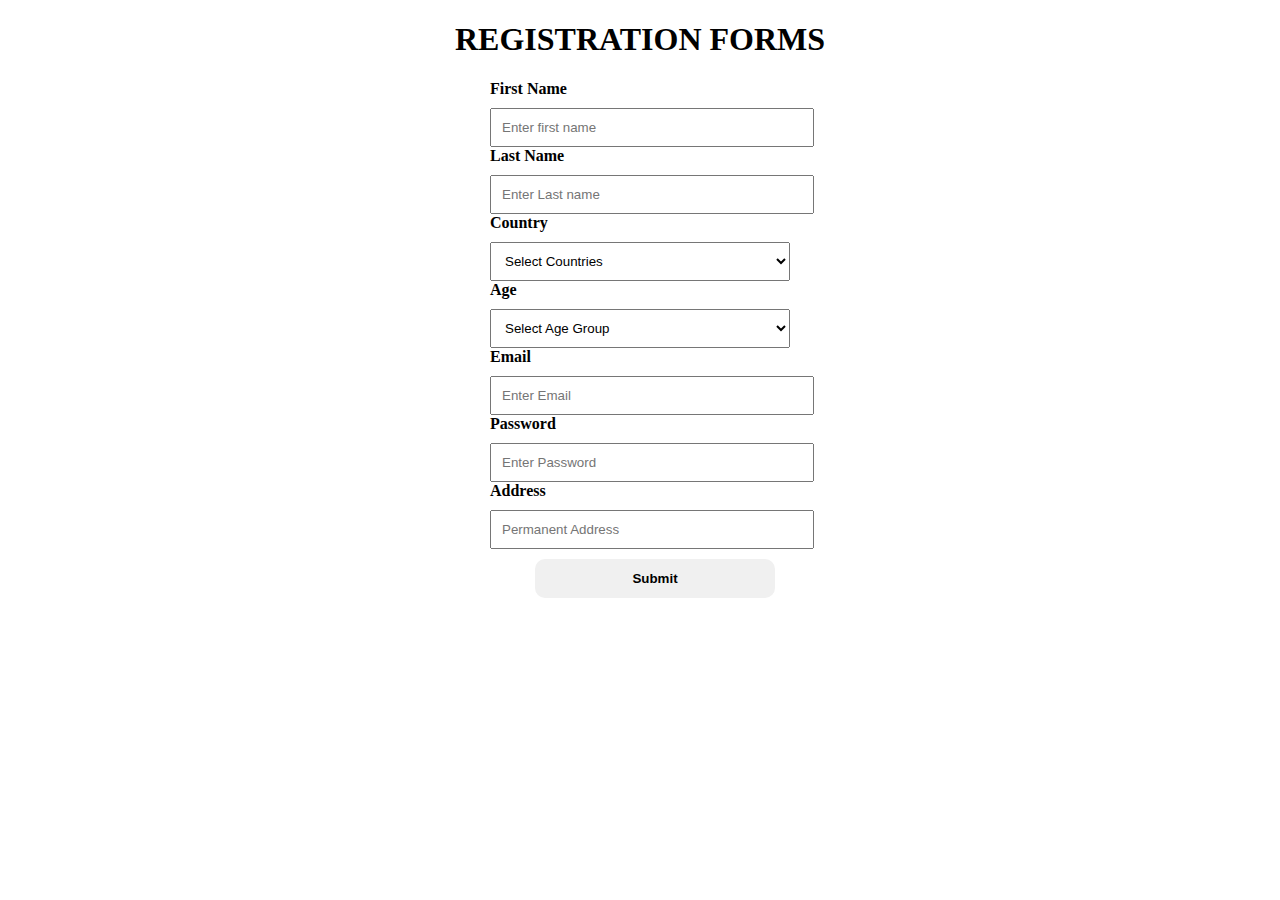
<file: index.html>
<!DOCTYPE html>
<html>
<head>
	<title></title>
	<link rel="stylesheet" type="text/css" href="css/style.css">
	<script type="text/javascript" src="js/script.js"></script>
</head>
<body>
	<h1>REGISTRATION FORMS</h1>
	<div class="main-form">
	<form name="regform" method="post" onsubmit="return validate()">
	  	<div class="container">
		    <label for="fname"><b>First Name</b></label>
		    <input id="fName" type="text" placeholder="Enter first name" name="Fname" >
		    
		    <label for="lname"><b>Last Name</b></label>
		    <input id="lName" type="text" placeholder="Enter Last name" name="Lname" >

		    <label for="country"><b>Country</b></label>
			<select id="country" name="Country">
				<option value="selected">Select Countries</option>
				<option value="2">Australia</option>
				<option value="3">Canada</option>
				<option value="4">USA</option>
				<option value="5">India</option>
				<option value="6">China</option>
				<option value="7">Japan</option>
			</select>
			
			<label for="age"><b>Age</b></label>
			<select id="agegroup" name="Aged">
				<option value="selected">Select Age Group</option>
				<option value="2">15 - 20</option>
				<option value="3">21 - 30</option>
				<option value="4">31 - 40</option>
				<option value="5">41 - 50</option>
				<option value="6">51 - 60</option>
				<option value="7">61 - 70</option>
			</select>	
		    
		    <label for="email"><b>Email</b></label>
		    <input id="eMail" type="text" placeholder="Enter Email" name="Email" >
		  	
		  	<label for="psw"><b>Password</b></label>
		    <input id="Password" type="password" placeholder="Enter Password" name="password" >
		    
		    <label for="adr"><b>Address</b></label>
            <input type="text" id="Address" name="Paddress" placeholder="Permanent Address">
			
			<button type="submit" value="submit" >Submit</button>
		</div>
	</form>
	</div>
	<script type="text/javascript">
		function validate() {
				var firstname = document.getElementById("fName");
				var lastname = document.getElementById("lName");
				var country = document.getElementById("country");
				var age = document.getElementById("agegroup");
				var email = document.getElementById("eMail");
				var password = document.getElementById("Password");
				var paddress = document.getElementById("Address");
				if (firstname.value == "" && lastname.value == "" && email.value == "" && password.value == "" && paddress.value == "") {
					alert("Please fill your details");
					return false;
				}
				else if (firstname.value == ""){ 
				    alert("Please enter your first name.");
				    return false;  
				}
				else if(lastname.value == ""){
				    alert("Please enter your last name.");
				    return false;
				}
				else if(country.selectedIndex == ""){
					alert ( "Please select your country");
					return false;
				}
				else if(age.selectedIndex == ""){
					alert ( "Please select your age group");
					return false;
				}
				else if (email.value == "") {
				    alert("Please enter your email.");
				    return false;
				}
				else if (password.value == "") {
				    alert("Please enter your password.");
				    return false;
				}
				else if (paddress.value == "") {
					alert("Please enter your Permanent Address.");
					return false;
				}
				else{
					alert("Successfully Registered..!");
					return true;	
				}    
			}	
	</script>
	<!-- <script type="text/javascript">
		function validate()
			{
				var age = document.getElementById("agegroup");

				if(age.selectedIndex=="")
				{
					alert ( "Please select your age group");
					return false;
				}
				return true;
			}
	</script> -->
</body>
</html>
</file>
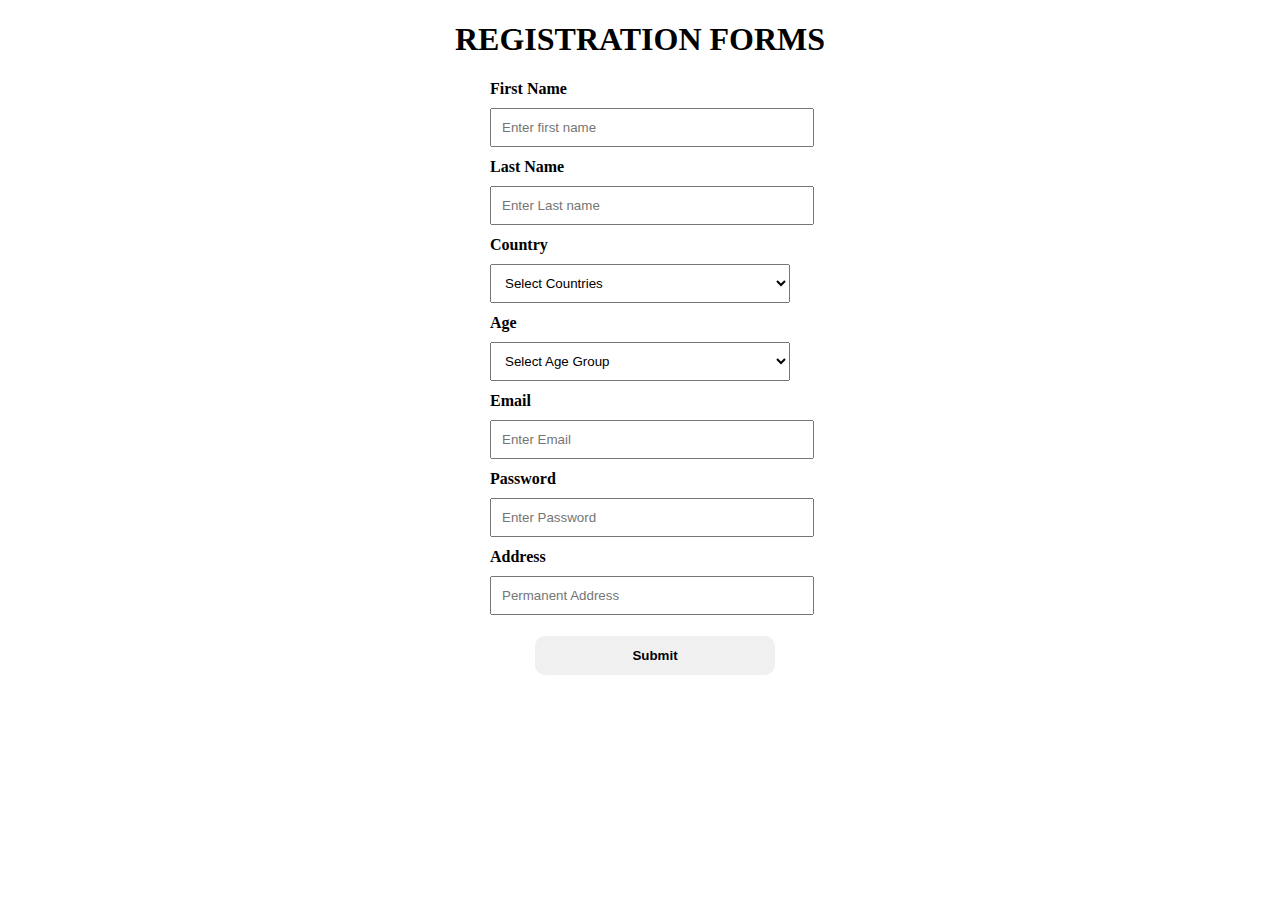
<file: index2.html>
<!DOCTYPE html>
<html>
<head>
	<title></title>
	<link rel="stylesheet" type="text/css" href="css/style.css">
	<link rel="stylesheet" type="text/css" href="https://use.fontawesome.com/releases/v5.8.2/css/all.css">
	<script type="text/javascript" src="js/script.js"></script>
</head>
<body>
	<h1>REGISTRATION FORMS</h1>
	<div class="main-form">
	<form name="regform" method="post" action="welcome.html" onsubmit="return validate()">
	  	<div class="container">
		    <label for="fname"><b>First Name</b></label>
		    <input id="fName" type="text" placeholder="Enter first name" name="Fname" >
		    <div id="invalid_fname" style="color: red; visibility: hidden; font-size: 10px;">Please Enter Your Firstname</div>

		    <label for="lname"><b>Last Name</b></label>
		    <input id="lName" type="text" placeholder="Enter Last name" name="Lname" >
		    <div id="invalid_lname" style="color: red; visibility: hidden; font-size: 10px;">Please Enter Your Lastname</div>
		    <label for="country"><b>Country</b></label>
			<select id="country" value="" name="Country">
				<option value="1">Select Countries</option>
				<option value="2">Australia</option>
				<option value="3">Canada</option>
				<option value="4">USA</option>
				<option value="5">India</option>
				<option value="6">China</option>
				<option value="7">Japan</option>
			</select>
			<div id="invalid_country" style="color: red; visibility: hidden; font-size: 10px;">Please select your country</div>
			
			<label for="age"><b>Age</b></label>
			<select id="agegroup" value="" name="Aged">
				<option value="1">Select Age Group</option>
				<option value="2">15 - 20</option>
				<option value="3">21 - 30</option>
				<option value="4">31 - 40</option>
				<option value="5">41 - 50</option>
				<option value="6">51 - 60</option>
				<option value="7">61 - 70</option>
			</select>	
		    <div id="invalid_age" style="color: red; visibility: hidden; font-size: 10px;">Please Select your AgeGroup</div>

		    <label for="email"><b>Email</b></label>
		    <input id="eMail" type="text" placeholder="Enter Email" name="Email" >
		  	<div id="invalid_email" style="color: red; visibility: hidden; font-size: 10px;">Please Enter Your Email</div>

		  	<label for="psw"><b>Password</b></label>
		    <input id="Password" type="password" placeholder="Enter Password" name="password" pattern="(?=.*\d)(?=.*[a-z])(?=.*[A-Z]).{8,}">
		    <div id="invalid_pass" style="color: red; visibility: hidden; font-size: 10px;">Please Enter Your Password</div>
		    <div id="message">
				<ul>
					<li id="letter" class="invalid">
						<i class="fas fa-check"></i>
						A <b>lowercase</b> letter
					</li>
					<li id="capital" class="invalid">
						<i class="fas fa-check"></i>
						A <b>capital (uppercase)</b> letter
					</li>
					<li id="number" class="invalid">
						<i class="fas fa-check"></i>
						A <b>number</b>
					</li>
					<li id="length" class="invalid">
						<i class="fas fa-check"></i>
						Minimum <b>8 characters</b>
					</li>
				</ul>
			</div>
		    <label for="adr"><b>Address</b></label>
            <input type="text" id="Address" name="Paddress" placeholder="Permanent Address">
			<div id="invalid_addr" style="color: red; visibility: hidden; font-size: 10px;">Please Enter Your Address</div>

			<button type="submit" value="submit" >Submit</button>
		</div>
	</form>
	</div>

	<script type="text/javascript">
		function validate() {
				var firstname = document.getElementById("fName");
				var lastname = document.getElementById("lName");
				var country = document.getElementById("country");
				var age = document.getElementById("agegroup");
				var email = document.getElementById("eMail");
				var password = document.getElementById("Password");
				var paddress = document.getElementById("Address");
				if (firstname.value == "" && lastname.value == "" && email.value == "" && password.value == "" && paddress.value == "") {
					alert("Please fill your details");
					return false;
				}
				if (firstname.value == "") {
					firstname.style.border = "solid 1px red";
					document.getElementById("invalid_fanme").style.visibility="visible";
					return false;
				}
				else if (lastname.value == "") {
					lastname.style.border = "solid 1px red";
					document.getElementById("invalid_lname").style.visibility="visible";
					return false;
				}
				else if(country.selectedIndex == ""){
					email.style.border = "solid 1px red";
					document.getElementById("invalid_country").style.visibility="visible";
					return false;
				}
				else if(age.selectedIndex == ""){
					email.style.border = "solid 1px red";
					document.getElementById("invalid_age").style.visibility="visible";
					return false;
				}
				else if (email.value == "") {
					email.style.border = "solid 1px red";
					document.getElementById("invalid_email").style.visibility="visible";
					return false;
				}
				else if (password.value == "") {
					password.style.border = "solid 1px red";
					document.getElementById("invalid_pass").style.visibility="visible";
					return false;
				}
				else if (paddress.value == "") {
					paddress.style.border = "solid 1px red";
					document.getElementById("invalid_addr").style.visibility="visible";
					return false;
				}
				else{
					return true;
				}

			}	
	</script>

<script>
	var myInput = document.getElementById("Password");
	var letter = document.getElementById("letter");
	var capital = document.getElementById("capital");
	var number = document.getElementById("number");
	var length = document.getElementById("length");
	myInput.onfocus = function() {
	  document.getElementById("message").style.display = "inline-block";
	}

	myInput.onblur = function() {
	  document.getElementById("message").style.display = "none";
	}

	myInput.onkeyup = function() {
	  var lowerCaseLetters = /[a-z]/g;
	  if(myInput.value.match(lowerCaseLetters)) {  
	    letter.classList.remove("invalid");
	    letter.classList.add("valid");
	  } else {
	    letter.classList.remove("valid");
	    letter.classList.add("invalid");
	  }

	  var upperCaseLetters = /[A-Z]/g;
	  if(myInput.value.match(upperCaseLetters)) {  
	    capital.classList.remove("invalid");
	    capital.classList.add("valid");
	  } else {
	    capital.classList.remove("valid");
	    capital.classList.add("invalid");
	  }

	  var numbers = /[0-9]/g;
	  if(myInput.value.match(numbers)) {  
	    number.classList.remove("invalid");
	    number.classList.add("valid");
	  } else {
	    number.classList.remove("valid");
	    number.classList.add("invalid");
	  }
	  
	  if(myInput.value.length >= 8) {
	    length.classList.remove("invalid");
	    length.classList.add("valid");
	  } else {
	    length.classList.remove("valid");
	    length.classList.add("invalid");
	  }
	}
</script>
</body>
</html>
</file>
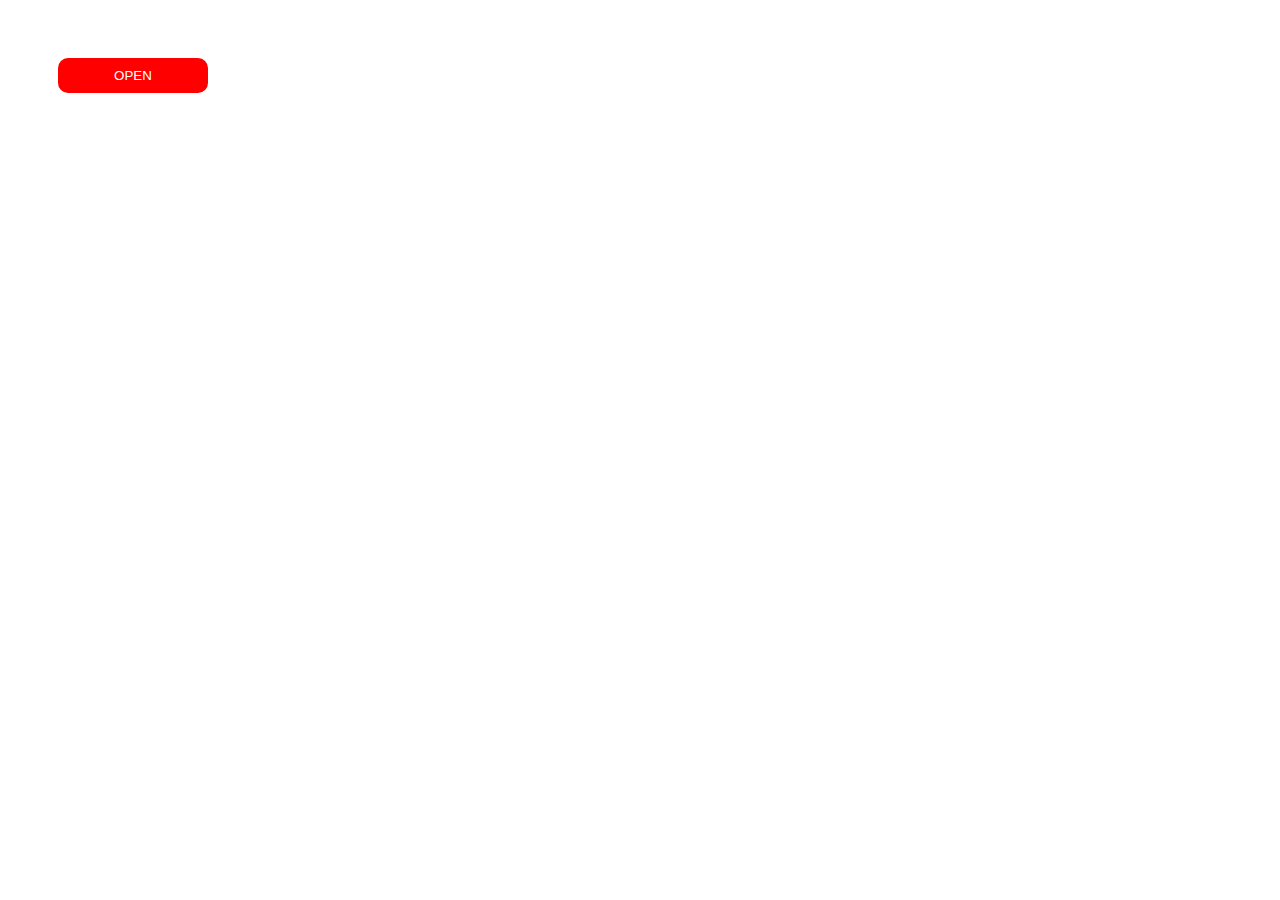
<file: modal.html>
<!DOCTYPE html>
<html>
<head>
	<title></title>
</head>
<style type="text/css">
	button{
		padding: 10px; 
		margin: 50px;
		width: 150px;
		border-radius: 10px;
		color: #fff;
		background-color: #ff0000;
		border: none;
	}
	button:hover{
		color: #fff;
		background-color: #ff5757;
	}
	.modal{
		display: none;
		position: fixed;
		z-index: 1;
		left: 0;
		top: 0;
		height: 100%;
		width: 100%;
		overflow: auto;
		background-color: rgba(0,0,0,0.5); 
	}
	.modal-content{
		background-color: #f4f4f4;
		margin: 8% auto;
		width: 70%;
		box-shadow: 0 5px 8px 0 rgba(0,0,0,0.2), 0 7px 20px 0 rgba(0,0,0,0.2);
		animation-name: modalopen;
		animation-duration: 1s;
		
	}
	.modal-header{
		background-color: #ff7f50;
		color: #fff;
		text-transform: uppercase;
		font-size: 20px;
		font-weight: 700;
		padding: 5px 20px;
	}
	.modal-body p{
		font-size: 14px;
		font-weight: 700;
		padding: 10px 20px;
	}
	.modal-footer{
		background-color: #ff7f50;
		padding: 10px;
	}
	.modal-footer button{
		padding: 10px; 
		margin: 10px auto;
		width: 100px;
		color: #000;
		background-color: #f1f1f1;
		border: none;
		display: block;
		border-radius: 10px;
	}
	.modal-footer button:hover{
		opacity: 0.9;
	}
	.close{
		color: #000;
		float: right;
		font-size: 40px;
		font-weight: 700;
		margin-top: 18px;
	}
	.close:hover, .close:focus{
		color: #fff;		
		cursor: pointer;

	}
	@keyframes modalopen{
		from{
			opacity: 0;
		}
		to{
			opacity: 1;
		}
	}
			

</style>
<body>
<button id="myBtn">OPEN</button>
<div id="myModal" class="modal">
	<div class="modal-content">
		<div class="modal-header">
			<span class="close" id="closem">&times;</span>
			<h2>modal header</h2>
		</div>
		<div class="modal-body">	
			<p>Lorem ipsum dolor sit amet, consectetur adipisicing elit, sed do eiusmod
			tempor incididunt ut labore et dolore magna aliqua. Ut enim ad minim veniam,
			quis nostrud exercitation ullamco laboris nisi ut aliquip ex ea commodo
			consequat. Duis aute irure dolor in reprehenderit in voluptate velit esse
			cillum dolore eu fugiat nulla pariatur. Excepteur sint occaecat cupidatat non
			proident, sunt in culpa qui officia deserunt mollit anim id est laborum.	</p>
			<p>Lorem ipsum dolor sit amet, consectetur adipisicing elit, sed do eiusmod
			tempor incididunt ut labore et dolore magna aliqua. Ut enim ad minim veniam,
			quis nostrud exercitation ullamco laboris nisi ut aliquip ex ea commodo
			consequat. Duis aute irure dolor in reprehenderit in voluptate velit esse
			cillum dolore eu fugiat nulla pariatur. Excepteur sint occaecat cupidatat non
			proident, sunt in culpa qui officia deserunt mollit anim id est laborum.	</p>
			<p>Lorem ipsum dolor sit amet, consectetur adipisicing elit, sed do eiusmod
			tempor incididunt ut labore et dolore magna aliqua. Ut enim ad minim veniam,
			quis nostrud exercitation ullamco laboris nisi ut aliquip ex ea commodo
			consequat. Duis aute irure dolor in reprehenderit in voluptate velit esse
			cillum dolore eu fugiat nulla pariatur. Excepteur sint occaecat cupidatat non
			proident, sunt in culpa qui officia deserunt mollit anim id est laborum.	</p>
		</div>
		<div class="modal-footer">	
			<button type="button">SUBMIT</button>
		</div>			
		
	</div>
</div>
<script>

	var modal = document.getElementById("myModal");
	var modalBtn = document.getElementById("myBtn");
	var modalClose = document.getElementById("closem");
	modalBtn.addEventListener('click', openModal);
	modalClose.addEventListener('click', closeModal);
	window.addEventListener('click', clickanywhere);
	function openModal(){
		modal.style.display = "block";
	}
	function closeModal(){
		modal.style.display = "none";
	}
	function clickanywhere(e){
		if(e.target == modal){
			modal.style.display = "none";
		}
	}
</script>
</body>
</html>
</file>
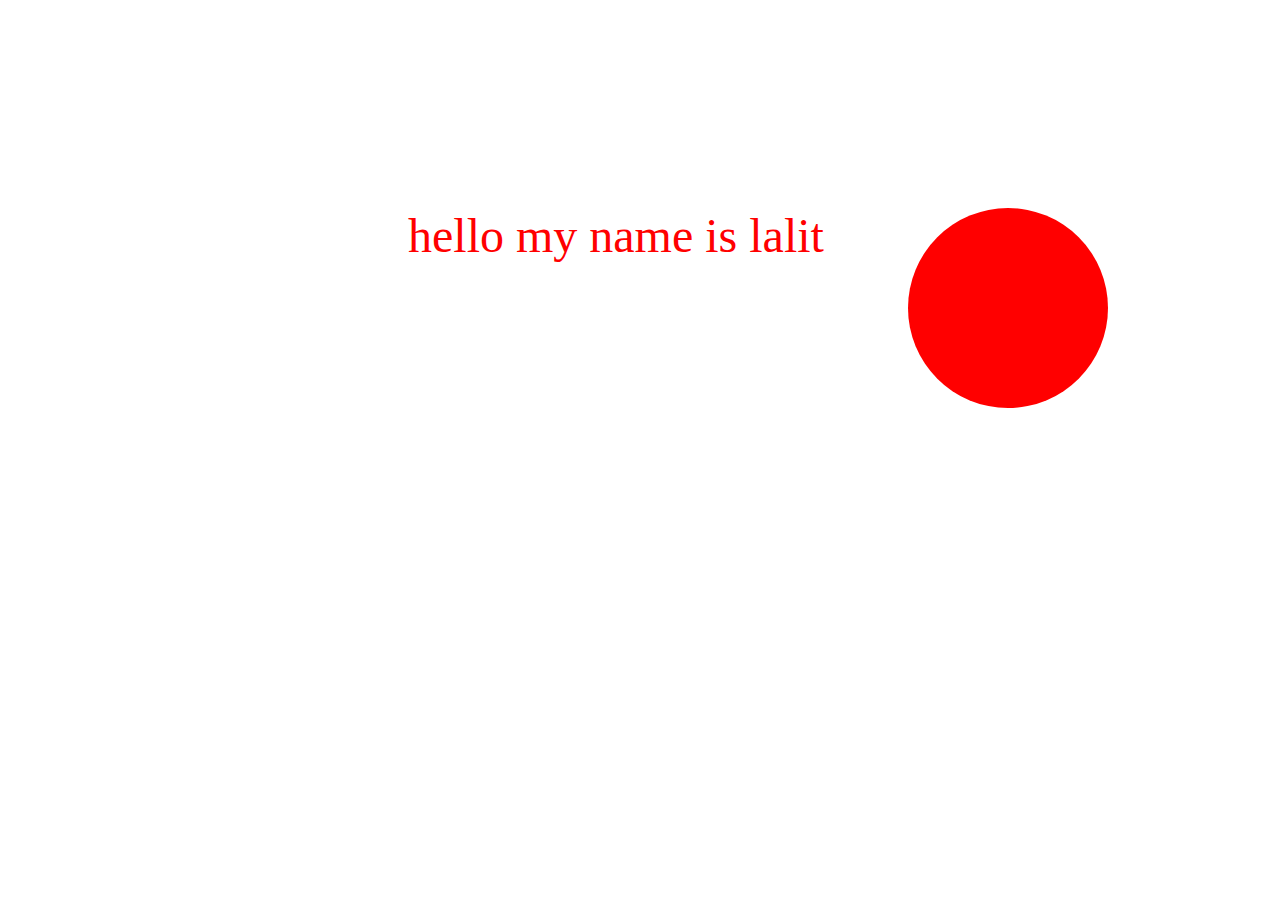
<file: transition.html>
<!DOCTYPE html>
<html>
<head>
<style> 
div {
  overflow:hidden;
  white-space:nowrap;
}
.circle{
  width: 200px;
  height: 200px;
  border-radius: 50%;
  background-color: red;
  position: relative;
  left: 900px;
  top: 200px;
  animation-name: example;
  animation-duration: 5s;
  animation-fill-mode: forwards;
}

@keyframes example {
  from {left:900px; top:200px;}
  to  {left:200px; top:200px;}
}

.text{
  width: 100%;
  font-size: 48px;
  color: red;
  position: relative;
  left: 400px;
  top: 0px;
  animation-name: showup;
  animation-delay: 5s; 
  animation-duration: 5s;
}
.text span{
  animation-name: reveal;
  animation-delay: 5s; 
  animation-duration: 5s; 
}
@keyframes showup{
    0% {width:0; opacity:0;}
    25% {width: 200px; opacity:0.4;}
    50% {width: 400px; opacity:0.6;}
    75% {width: 600px; opacity:0.8;}
    100% {width: 600px; opacity:1;}
}
@keyframes reveal{

}
</style>
</head>
<body>

<div class="circle"></div>
<div>
<span class="text">hello my name is lalit</span>
</div>
</body>
</html>
</file>
<file: css/style.css>
/* Form css */
h1{
	text-align: center;
}
form{
	max-width: 100% !important;
	width: 300px !important;
	margin: 0px auto !important;
}
label{
	width: 100%;
	margin: 10px 0px;	
}
input[type=text], input[type=password], textarea, select{
	width: 100%;
	margin: 10px 0px 0px 0px;
	padding: 10px;
}
button[type=submit]{
	width: 80%;
	background-color: #f0f0f0;
	color: #000;
	font-weight: 700;
	text-align: center;
	padding: 12px 20px;
	margin: 10px 45px;
	border: none;
	border-radius: 10px;
}
button[type=submit]:hover{
	background-color: #45a049;
	color: #fff;
	transition: 0.5s ease;	
}
/* Password Validation */
#message {
  display: none;
  color: #000;
  position: relative;
  margin: 10px 0px;
}
ul{
	padding: 0px !important;
	margin: 0px !important;
}
ul li{
	display: inline;
	float: left;
	list-style-type: none;
	padding-right: 10px; 
	font-size: 12px;
}
.valid {
  color: green;
}
.invalid {
  color: red;
}
.invalid .fa-check{
	display: none;
}
</file>
